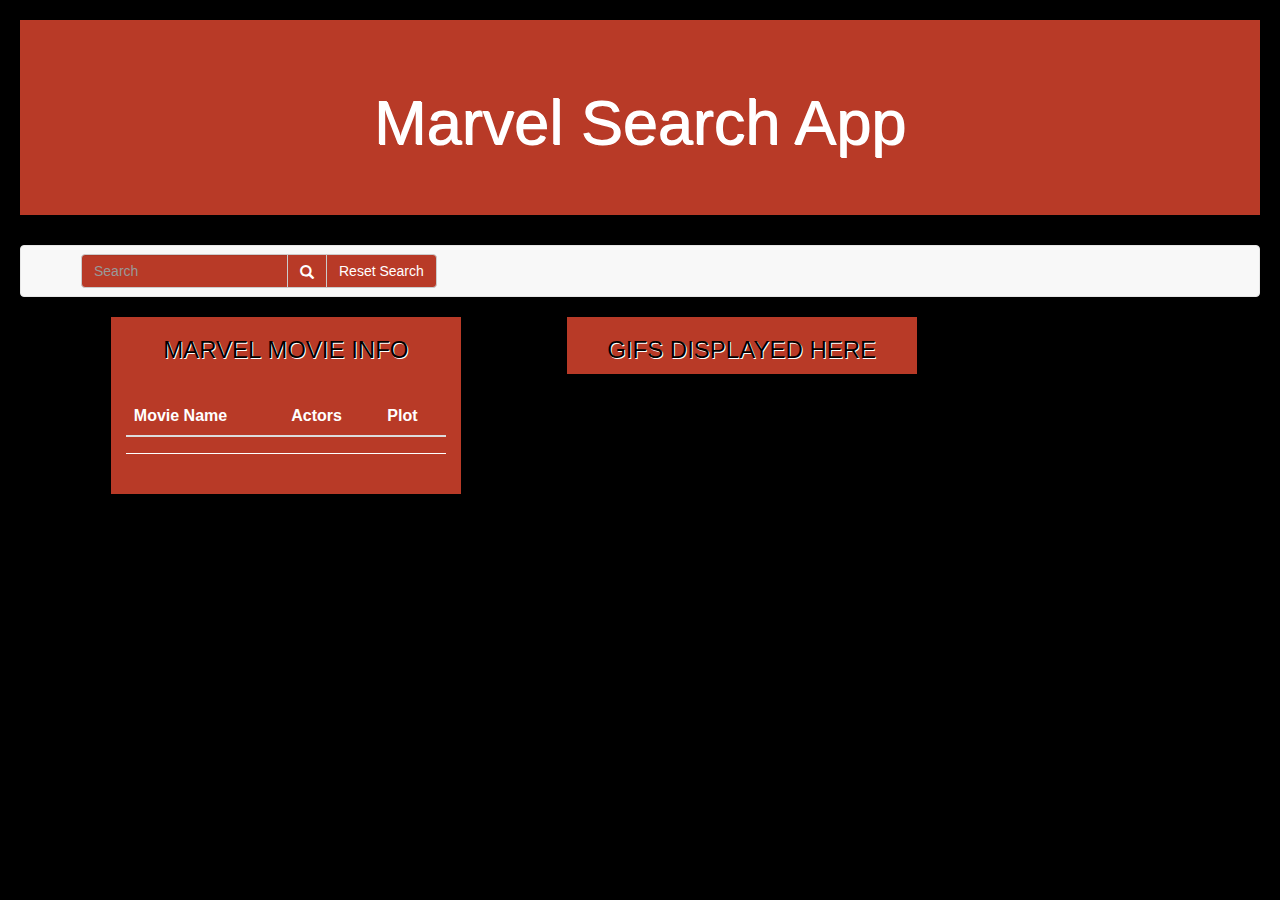
<file: index.html>
<html>
<head>
<meta charset="UTF-8">
  <title></title>

<!-- bootstrap link !-->
<link rel="stylesheet" href="https://maxcdn.bootstrapcdn.com/bootstrap/3.3.7/css/bootstrap.min.css" integrity="sha384-BVYiiSIFeK1dGmJRAkycuHAHRg32OmUcww7on3RYdg4Va+PmSTsz/K68vbdEjh4u" crossorigin="anonymous">
<!-- linke to css style sheet!-->
<link rel="stylesheet" type="text/css" href="assets/css/style.css">

</head>
<body>

<div class="jumbotron">
  <h1>Marvel Search App</h1>
</div>

<!-- NAVBAR BELOW -->
<nav class="navbar navbar-default" role="navigation">
<!-- Brand and toggle get grouped for better mobile display -->
  <div class="navbar-header">
    <a class="navbar-brand" href="#"></a>
  </div>

<!-- Collect the nav links, forms, and other content for toggling -->
  <div class="collapse navbar-collapse" id="bs-example-navbar-collapse-1">

<div class="row">
  <div class="col-lg-6 col-md-6 col-sm-6">
    <div class="input-group">
      <span class="input-group-btn">
        
        <form class="navbar-form" role="search">
        <div class="input-group">
            <!--the input where user searchs character-->
            <input id="searchInput" type="text" class="form-control" placeholder="Search" name="q">
            
            <div class="input-group-btn">
               <button id="searchButton" class="btn btn-default" type="submit"><i class="glyphicon glyphicon-search"></i></button>
                <!--button to reset the page-->   
               <input type="button" id="resetButton" class="btn btn-default" value="Reset Search" onClick="window.location.reload()">
            </div>
        </div>
      	</form>

    	</span>
    </div>
  </div>
</nav>

<div class="row">
  <!-- Where we will display the marvel characters info-->
    <div id="showMarvel" class="col-md-4 col-md-offset-1"><h1>MARVEL MOVIE INFO</h1>

	<table class="table">
      <thead>
        <tr>
          <th> <br> Movie Name</th> 
          <th>Actors</th> 
          <th>Plot</th> 
        </tr>
      </thead>
      <tbody>
        <tr>
          <!-- Marvel Movie Information -->
          <td></td>
          <td></td>
          <td></td>
        </tr>
       </tbody>
	</table>

    <br>
	 
 </div>


  <!-- where we will show the gifs related to the searched for marvel character --> 
    <div  class="col-md-1"></div>
    <div id="showGifs" class="col-md-4"><h1>GIFS DISPLAYED HERE</h1>
    </div>
  </div>
</div>

<script src="https://cdnjs.cloudflare.com/ajax/libs/jquery/3.2.1/jquery.min.js"></script>
 <script type="text/javascript" src="assets/js/main.js"></script>


</body>
</html>
</file>
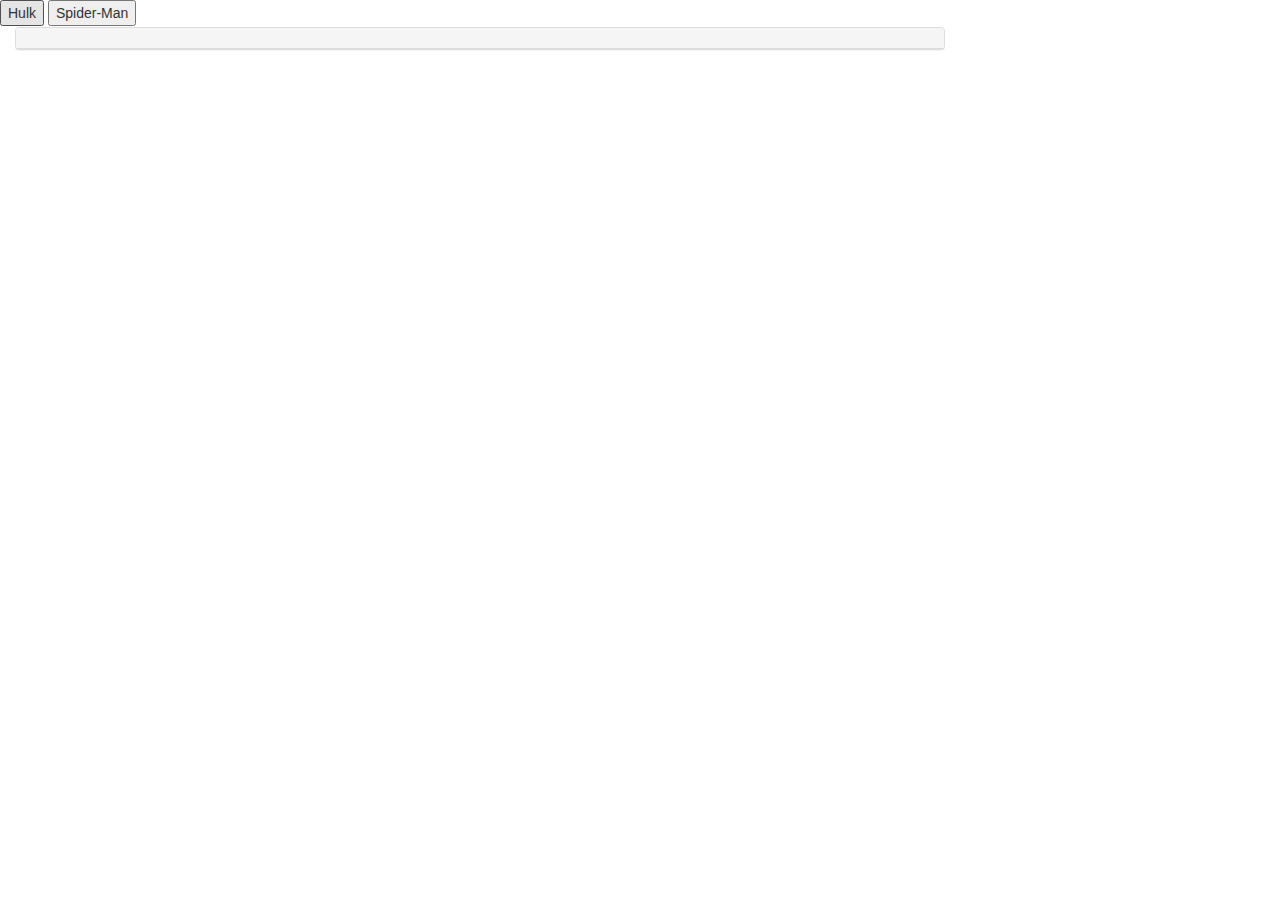
<file: javascript.html>
<!DOCTYPE html>
<html lang="en">

<head>
  <meta charset="utf-8">
  <title>MarvelGiphy</title>
   <link rel="stylesheet" href="https://maxcdn.bootstrapcdn.com/bootstrap/3.3.7/css/bootstrap.min.css" integrity="sha384-BVYiiSIFeK1dGmJRAkycuHAHRg32OmUcww7on3RYdg4Va+PmSTsz/K68vbdEjh4u" crossorigin="anonymous">
</head>

<body>
  <div id="buttons">
    <button user-search="hulk">
      Hulk
    </button>
    <button user-search="spider-man">
     Spider-Man
    </button>

  </div>

<div class="col-md-6">
 	<div id="container">
  		<div id="gifs-appear-here">
 		</div>
 	</div>
</div>


<div class="col-md-9">
        <div class="panel panel-default">
          <div class="panel-heading">
  			<div id="marvel-info-here">
		</div></div>
	</div>
</div>


<script src="https://cdnjs.cloudflare.com/ajax/libs/jquery/3.2.1/jquery.min.js"></script>

<script type="text/javascript">

/* this is the search button function*/
    $("button").on("click", function() {

/* this is the person searched by the user when the user clickes the "user-search" button */
      var person = $(this).attr("user-search");

/* this is the giphyURL, which captures the person searched by the user */
      var giphyURL = "https://api.giphy.com/v1/gifs/search?q=" +
        person + "&api_key=dc6zaTOxFJmzC&limit=10";

/* this is the AJAX call for the giphyURL */
      $.ajax({
          url: giphyURL,
          method: "GET"
        })
        .done(function(response) {
          var results = response.data;

          for (var i = 0; i < results.length; i++) {
            var gifDiv = $("<div class='item'>");

            var rating = results[i].rating;

            var p = $("<p>").text("Rating: " + rating);

            var personImage = $("<img>");
            personImage.attr("src", results[i].images.fixed_height.url);

            gifDiv.prepend(p);
            gifDiv.prepend(personImage);

            $("#gifs-appear-here").prepend(gifDiv);
          }
        });



 </script>
</file>
<file: assets/css/style.css>
img {
    width: 100%;
    padding: 5px;
}

h1 {
    color: black;
    font-size: 24px;
    text-align: center;
    text-shadow: 1px 1px white
}

th, td {
    border-bottom: 1px solid #FFFFFF;
    color: white;
}

body {
    padding: 20px;
    font-family: 'Open Sans', sans-serif;
    background-color: black;
}

.gifContainer {
  display: inline-block;
}

.jumbotron {
    color: white;
    background-color: #B83A27;
    text-shadow: 0px 0px white;
}

.media-heading {
    color: white;
}

.marvelName , .marvelStories , .marvelDescription {
    color: white;
}

#searchbutton , #searchInput , #resetButton {
    color: white;
    background-color: #B83A27;
}

#searchButton{
    height:34px;
}

#showMarvel {
    height: auto;
    width: 350px;
    background-color: #B83A27;

}

#showGifs {
    height: auto;
    width: 350px;
    background-color: #B83A27;
}
</file>
